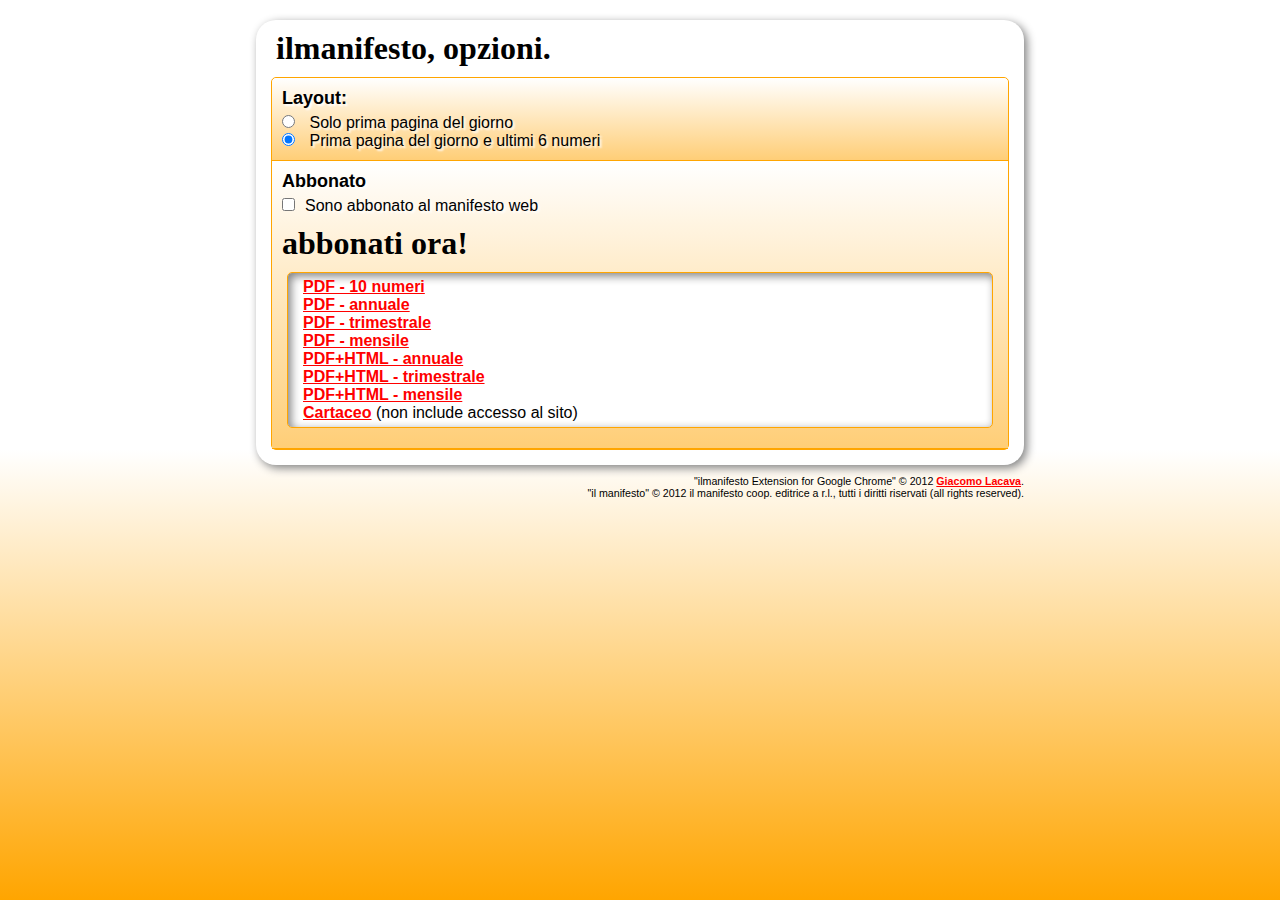
<file: options.html>
<html>
<head><title>ilmanifesto, opzioni.</title>
<meta http-equiv="Content-Type" content="text/html; charset=utf-8">
<link rel="stylesheet" type="text/css" href="css/options.css" />
<script type="text/javascript" src="js/options.js"></script>
</head>
<body><form name="options"><h1>ilmanifesto, opzioni.</h1>
<ul id="optionform">
<li><label for="layout">Layout:</label><span id="span_layout">
<input type="radio" id="layout_fp" name="layout" value="frontpage" onclick="storeThis(this);"/>
<label class="radiolabel" for="layout_fp">Solo prima pagina del giorno</label><br />
<input type="radio" id="layout_week" name="layout" value="week" onclick="storeThis(this);"/>
<label class="radiolabel" for="layout_week">Prima pagina del giorno e ultimi 6 numeri</label><br />
<!--
<input type="radio" id="layout_alias" name="layout" value="alias" />
<label class="radiolabel" for="layout_alias">Prima pagina dell'ultimo Alias</label><br />
<input type="radio" id="layout_fpalias" name="layout" value="week" />
<label class="radiolabel" for="layout_fpalias">Prima pagina del giorno e dell'ultimo Alias</label><br />
-->
</span></li>
<li><label>Abbonato</label><input type="checkbox" id="subscriber_checkbox" name="subscriber" value="subscriber"/><label class="radiolabel" for="subscriber_checkbox" id="subscriber_label">Sono abbonato al manifesto web</label><br />
<span id="calltoaction">abbonati ora! 
<ul>
<li><a onclick="trackSubs(this);" href="http://store.ilmanifesto.it/index.php?main_page=product_info&products_id=789">PDF - 10 numeri</a></li>
<li><a onclick="trackSubs(this);" href="http://store.ilmanifesto.it/index.php?main_page=product_info&products_id=329">PDF - annuale</a></li>
<li><a onclick="trackSubs(this);" href="http://store.ilmanifesto.it/index.php?main_page=product_info&products_id=331">PDF - trimestrale</a></li>
<li><a onclick="trackSubs(this);" href="http://store.ilmanifesto.it/index.php?main_page=product_info&products_id=333">PDF - mensile</a></li>
<li><a onclick="trackSubs(this);" href="http://store.ilmanifesto.it/index.php?main_page=product_info&products_id=328">PDF+HTML - annuale</a></li>
<li><a onclick="trackSubs(this);" href="http://store.ilmanifesto.it/index.php?main_page=product_info&products_id=330">PDF+HTML - trimestrale</a></li>
<li><a onclick="trackSubs(this);" href="http://store.ilmanifesto.it/index.php?main_page=product_info&products_id=332">PDF+HTML - mensile</a></li>
<li><a onclick="trackSubs(this);" href="http://abbonarsionline.ilmanifesto.it/abbonarsionline/index.jsp">Cartaceo</a> (non include accesso al sito)</li>
</ul></span></li>
<li id="liUser"><label for="username">Username o email:</label><input type="text" id="username" name="username" onchange="storeThis(this);" /></li>
<li id="liPwd"><label for="password">Password:</label><input type="password" id="password" name="password" onchange="storeThis(this);" /><br />(premi Invio dopo averla inserita)</li>
<li id="liVersion"><label for="version">Link alla versione:</label><span id="span_version">
<input type="radio" id="version_pdf" name="version" value="PDF" onclick="storeThis(this);"/><label class="radiolabel" for="version_pdf">PDF</label><br />
<input type="radio" id="version_html" name="version" value="HTML" onclick="storeThis(this);"/><label class="radiolabel" for="version_html">HTML</label></span>
</li>
</ul>
</form>
<script type="text/javascript">
// subscriber
var subbed = false;
if(localStorage['subscriber'] == "true"){ subbed = true; }
document.options.subscriber_checkbox.checked = subbed;
document.getElementById('subscriber_checkbox').onchange = hideLogin;
hideLogin();

// text fields
saving = ['username','password'];
for (i in saving){
	var obj = document.options.elements[saving[i]];	
	if(obj.name != 'password' && localStorage[saving[i]] != null){
		obj.value = localStorage[saving[i]];
	}
}

// radios
if(localStorage['layout'] == null){ localStorage['layout'] = 'week'; };
if(localStorage['version'] == null){ localStorage['version'] = 'PDF'; };
radios = ['layout','version'];
for(i in radios){ setRadioValue(radios[i],localStorage[radios[i]]); }; 
 var _gaq = _gaq || [];
_gaq.push(['_setAccount', 'UA-29246309-1']);
_gaq.push(['_trackPageview']);

(function() {
var ga = document.createElement('script'); ga.type = 'text/javascript'; ga.async = true;
ga.src = 'https://ssl.google-analytics.com/ga.js';
var s = document.getElementsByTagName('script')[0]; s.parentNode.insertBefore(ga, s);
})();     
</script>

<div id="footer">"ilmanifesto Extension for Google Chrome" &copy; 2012 <a href="mailto:g.lacava@gmail.com">Giacomo Lacava</a>.<br />"il manifesto" &copy; 2012 il manifesto coop. editrice a r.l., tutti i diritti riservati (all rights reserved).</div> 
</body>
</html>
</file>
<file: css/options.css>
body { 
	border:0; margin: 0; padding:0; 
	text-align: center; 
	background: -webkit-gradient(linear, left bottom, left 50%, from(orange), to(white));
	font-family: Arial, Helvetica, sans-serif;
}
form {	
	border:0; margin: 0; padding:0; 
	overflow:hidden;
	padding: 10px;
	padding-top: 0px;
	margin-left:20%;
	margin-right:20%;
	margin-top: 20px;
	background-color: white;
	-webkit-box-shadow: 3px 3px 10px grey;
	border-radius: 20px;    
}
h1 { 
	border:0; margin: 0; padding:0;
	text-align: left;
	padding: 10px 10px 5px 10px;	
	font-family: Times New Roman, serif;
	text-shadow: 2px 2px 2px rgba(255,255,255,0.5);
}
ul { 
	border:0; margin: 0; padding:0; 
	border: 1px solid orange;
	border-radius: 5px;
	margin:5px;
}
li { 
	text-align: left; list-style: none; 
	border-bottom: solid 1px orange;
	padding:10px;
	background: -webkit-gradient(linear, left bottom, left top, from(rgb(255,206,119)), to(white));
}
li:first-child {
	border-top-left-radius: 5px;
	border-top-right-radius: 5px;
}
li:last-child {
	border-bottom: 0;
}

label {
	display:block;
	padding-bottom:5px;
	font-weight: bold;
	font-size: large;
	text-shadow: 2px 2px 2px white;
}
label.radiolabel {
	border:0; margin:0;
	display: inline;
	padding-left: 10px;
	font-weight: normal;
	font-variant: normal;
	font-family: Arial, Helvetica, sans-serif;
	font-size: medium;
}
input { padding:0; margin:0; }
#username { width: 300px; padding:5px; }
#password { width: 300px; padding:5px;}
#calltoaction {
	display: block;
	font-weight: bold;
	font-family: Times New Roman, serif;
	font-size: xx-large;
	margin: 10px 0px 10px 0px;
}
#calltoaction ul { 
	margin-top: 10px;
	background: -webkit-gradient(linear, left bottom, left top, from(rgb(255,206,119)), to(white));
	background: white;	
	box-shadow: 3px 3px 10px grey inset;
	padding: 5px;
}
#calltoaction li { 
	border:0; margin:0; padding:0; 
	padding-left: 10px;
	background: transparent;
	font-family: Arial, Helvetica, sans-serif;
	font-weight: normal;
	font-size: medium;
}
a {
	font-weight: bold; 
	color: red;
}

#footer { text-align: right; margin-top: 10px; font-size: 8pt; margin-left: 20%; margin-right: 20%; }
</file>
